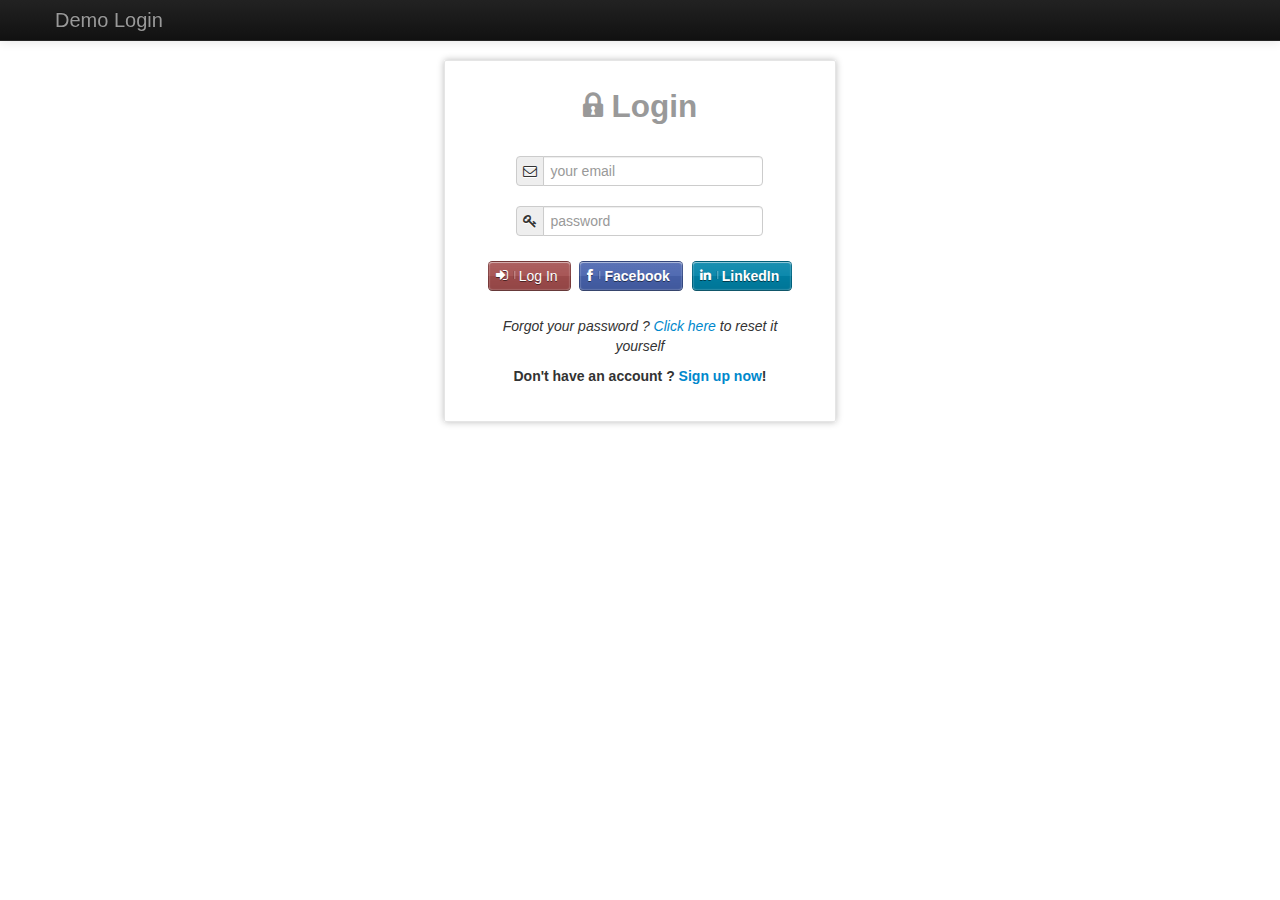
<file: index.html>
<!DOCTYPE html>
<html lang="en">
  <head>
    <meta charset="utf-8">
    <title>Demo Login</title>
    <meta name="viewport" content="width=device-width, initial-scale=1.0">
    <meta name="description" content="">
    <meta name="author" content="">
    <link href="css/bootstrap.css" rel="stylesheet">
    <link href="css/bootstrap-responsive.css" rel="stylesheet">
    <link rel="stylesheet" href="css/fonts/font-awesome/css/font-awesome.css">
    <link href="css/style.css" rel="stylesheet">
  </head>
  <body>
    <div class="navbar navbar-inverse navbar-fixed-top">
      <div class="navbar-inner">
        <div class="container">
          <button type="button" class="btn btn-navbar" data-toggle="collapse" data-target=".nav-collapse">
            <span class="icon-bar"></span>
            <span class="icon-bar"></span>
            <span class="icon-bar"></span>
          </button>
          <a class="brand" href="#">Demo Login</a>
        </div>
      </div>
    </div>
    <div class="container-fluid">
      <div class="row-fluid">
        <div class="offset4 span4">
          <form class="" style="text-align:center">
            <fieldset class="login-form">
              <h2 class="muted"><i class="icon-lock"></i> Login</h2><br>
              <div class="control-group">
                <div class="controls">   
                  <div class="input-prepend">
                    <span class="add-on"><i class="icon-envelope"></i></span> 
                    <input class=" required" id="email" name="email" placeholder="your email" type="Email" value="" >
                  </div>   
                </div>
              </div>
              <div class="control-group">
                <div class="controls">
                  <div class="input-prepend">
                    <span class="add-on"><i class="icon-key"></i></span>
                    <input class=" required" id="password" name="password" placeholder="password" type="password" value="">
                  </div>    
                </div>
              </div>
              <div class="center">
                <a class="btn btn-login" value="" type="submit"><i class="icon-signin"></i> Log In</a>
                <a  class="btn btn-facebook "><i class="icon icon-facebook"></i><strong> Facebook</strong></a>
                <a href="#" class="btn btn-linkedin "><i class="icon icon-linkedin"></i> <strong>LinkedIn</strong></a>
              </div><br>
              <i>Forgot your password ? <a href="#">Click here</a> to reset it yourself</i>
              <h5 >Don't have an account ? <a href="register.html">Sign up now</a>!</h5>
            </fieldset>
          </form>
        </div>
      </div>
    </div>
    <script src="js/jquery.js"></script>
    <script src="js/bootstrap.js"></script>
  </body>
</html>
</file>
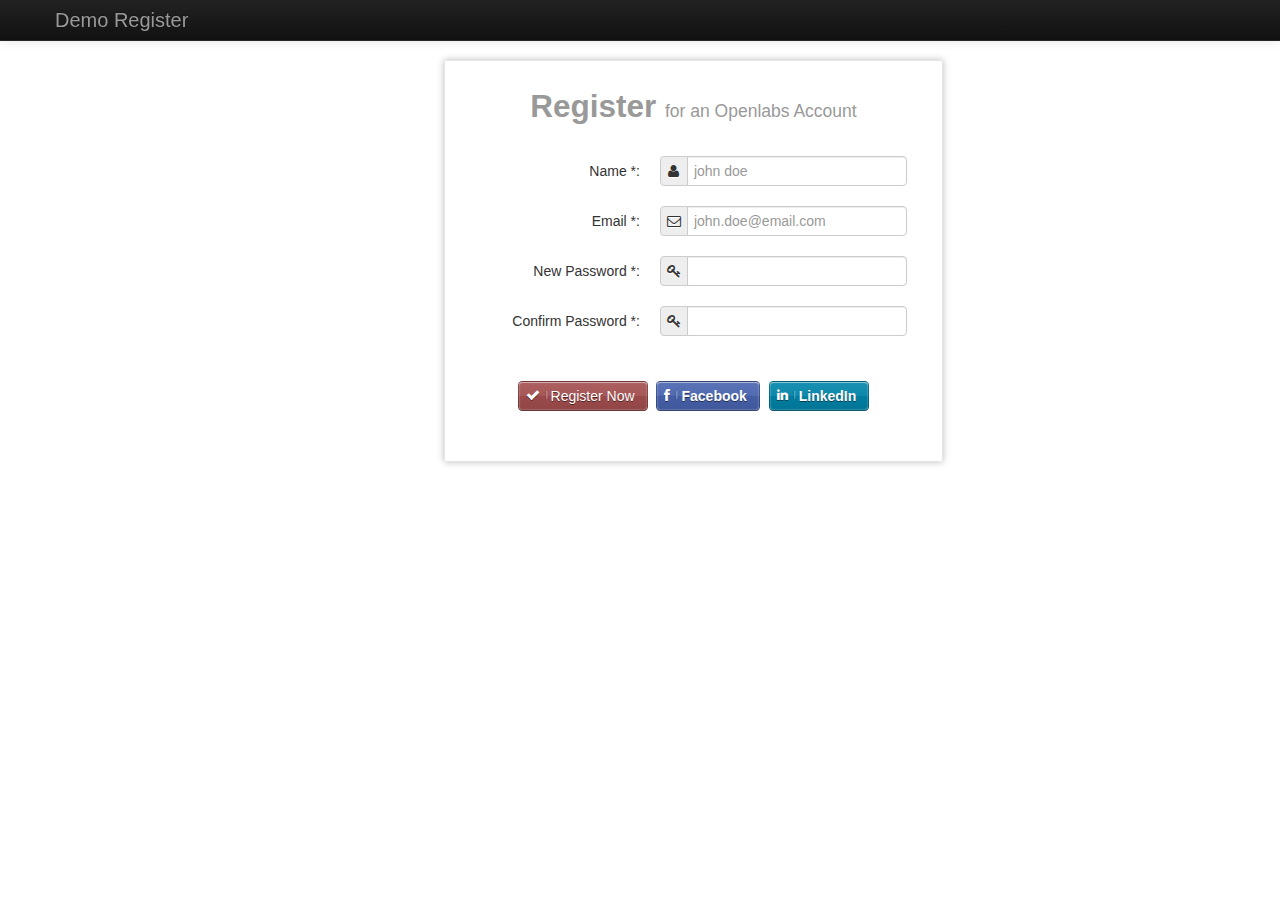
<file: register.html>
<!DOCTYPE html>
<html lang="en">
  <head>
    <meta charset="utf-8">
    <title>Demo Register</title>
    <meta name="viewport" content="width=device-width, initial-scale=1.0">
    <meta name="description" content="">
    <meta name="author" content="">
    <link href="css/bootstrap.css" rel="stylesheet">
    <link href="css/bootstrap-responsive.css" rel="stylesheet">
    <link rel="stylesheet" href="css/fonts/font-awesome/css/font-awesome.css">
    <link href="css/style.css" rel="stylesheet">
  </head>
  <body>
    <div class="navbar navbar-inverse navbar-fixed-top">
      <div class="navbar-inner">
        <div class="container">
          <button type="button" class="btn btn-navbar" data-toggle="collapse" data-target=".nav-collapse">
            <span class="icon-bar"></span>
            <span class="icon-bar"></span>
            <span class="icon-bar"></span>
          </button>
          <a class="brand" href="#">Demo Register</a>
        </div>
      </div>
    </div>
    <div class="container-fluid">
      <div class="row-fluid">
        <div class="offset4 span4" style="text-align:center">
          <form class="form-horizontal">
            <fieldset class="register-form">
              <h2 class="muted">Register <small>for an Openlabs Account</small></h2><br>
              <div class="control-group">
                <label class="control-label" for="Name">Name <span>*</span>:</label>
                <div class="controls">
                  <div class="input-prepend">
                    <span class="add-on"><i class="icon-user"></i></span>
                    <input class="input-flexible" type="text" id="" name="name" placeholder="john doe ">
                  </div>
                </div>
              </div>
              <div class="control-group">
                <label class="control-label" for="email">Email <span>*</span>:</label>
                <div class="controls">
                  <div class="input-prepend">
                    <span class="add-on"><i class="icon-envelope"></i></span>
                    <input class="input-flexible" type="text" id="" name="email" placeholder="john.doe@email.com ">
                  </div>
                </div>
              </div>
              <div class="control-group ">
                <label class="control-label" for="password">New Password <span>*</span>:</label>
                <div class="controls">
                  <div class="input-prepend">
                    <span class="add-on"><i class="icon-key"></i></span>  
                    <input class=" required" id="password" name="password" type="password" value="">   
                  </div>    
                </div>
              </div>
              <div class="control-group">
                <label class="control-label" for="confirm">Confirm Password <span>*</span>:</label>
                <div class="controls">
                  <div class="input-prepend">
                    <span class="add-on"><i class="icon-key"></i></span>
                    <input class=" required" id="password" name="Confirm" type="password" value="">
                  </div>    
                </div>
              </div>
              <div align="center">
                <script type="text/javascript" src="https://www.google.com/recaptcha/api/challenge?k=6LddPdcSAAAAAG3wwOGvMoAyp5wIJBrlVyDaPdEu"></script>
              </div>
              <br>
              <div class="clearfix">
                <a class="btn btn-register" value="" type="submit"><i class="icon-ok"></i> Register Now</a>
                <a href="#" class="btn btn-facebook "><i class="icon icon-facebook"></i><strong> Facebook</strong></a>
                <a href="#" class="btn btn-linkedin "><i class="icon icon-linkedin"></i> <strong>LinkedIn</strong></a><br><br>
              </div>
            </fieldset>
          </form>
        </div>
      </div>
    </div>
    <script src="js/jquery.js"></script>
    <script src="js/bootstrap.js"></script>
  </body>
</html>
</file>
<file: css/style.css>
body {
	padding-top: 60px;
    padding-bottom: 40px;
    background-position: initial initial; 
    background-repeat: repeat repeat;
}

.login-form, .register-form {
padding: 15px 35px 25px 35px;
margin: 60px 0 60px 0px;
background-color: #fff;
border: 1px solid #e5e5e5;
-webkit-border-radius: 2px;
-moz-border-radius: 2px;
-ms-border-radius: 2px;
-o-border-radius: 2px;
border-radius: 2px;
box-shadow: 0px 0px 7px #bbbbbb;
margin: 0 auto;
}

.btn-facebook, .btn-facebook:hover, .btn-facebook:active{
        background: #4863ae;
        color: #fff;
        text-shadow: none;
        margin: 5px 5px;
}
.btn-linkedin,.btn-linkedin:hover, .btn-linkedin:active{
    background:#0083a8;
    color: #fff;
    text-shadow:none;
}
.btn-login,.btn-login:hover,.btn-login:active{
    text-shadow:none;
    background: #A34E4E;
    color: #fff;
}
.btn-register, .btn-register:hover, .btn-register:active{
    text-shadow:none;
    background: #A34E4E;
    color: #fff;
}
.btn-facebook,.btn-linkedin, .btn-login, .btn-register{
    -moz-box-shadow: inset 0 0.08em 0 rgba(255,255,255,0.4), inset 0 0 0.1em rgba(255,255,255,0.9);
    -webkit-box-shadow: inset 0 0.08em 0 rgba(255,255,255,0.4), inset 0 0 0.1em rgba(255,255,255,0.9);
    box-shadow: inset 0 0.08em 0 rgba(255,255,255,0.4), inset 0 0 0.1em rgba(255,255,255,0.9);
    cursor: pointer;
    text-shadow: 0 1px 0 rgba(0,0,0,0.5);
    white-space: nowrap;
    -moz-user-select: none;
    -webkit-user-select: none;
    user-select: none;
    position: relative;
    -moz-border-radius: .3em;
    -webkit-border-radius: .3em;
    border-radius: .3em;
    background-image: -moz-linear-gradient(rgba(255,255,255,.1), rgba(255,255,255,.05) 49%, rgba(0,0,0,.05) 51%, rgba(0,0,0,.1));
    background-image: -ms-linear-gradient(rgba(255,255,255,.1), rgba(255,255,255,.05) 49%, rgba(0,0,0,.05) 51%, rgba(0,0,0,.1));
    background-image: -o-linear-gradient(rgba(255,255,255,.1), rgba(255,255,255,.05) 49%, rgba(0,0,0,.05) 51%, rgba(0,0,0,.1));
    background-image: -webkit-gradient(linear, left top, left bottom, from(rgba(255,255,255,.1)), color-stop(49%, rgba(255,255,255,.05)), color-stop(51%, rgba(0,0,0,.05)), to(rgba(0,0,0,.1)));
    background-image: -webkit-linear-gradient(rgba(255,255,255,.1), rgba(255,255,255,.05) 49%, rgba(0,0,0,.05) 51%, rgba(0,0,0,.1));
    background-image: linear-gradient(rgba(255,255,255,.1), rgba(255,255,255,.05) 49%, rgba(0,0,0,.05) 51%, rgba(0,0,0,.1));
    border: 1px solid #777;
    border-color: rgba(0,0,0,0.2);
    border-bottom-color: #333;
    border-bottom-color: rgba(0,0,0,0.4);
}
.btn-facebook:hover ,.btn-linkedin:hover, .btn-login:hover, .btn-register:hover{
        background-image: -moz-linear-gradient(rgba(255,255,255,.15) 49%, rgba(0,0,0,.1) 51%, rgba(0,0,0,.15));
        background-image: -ms-linear-gradient(rgba(255,255,255,.15) 49%, rgba(0,0,0,.1) 51%, rgba(0,0,0,.15));
        background-image: -o-linear-gradient(rgba(255,255,255,.15) 49%, rgba(0,0,0,.1) 51%, rgba(0,0,0,.15));
        background-image: -webkit-gradient(linear, left top, left bottom, from(rgba(255,255,255,.15)), color-stop(49%, rgba(255,255,255,.15)), color-stop(51%, rgba(0,0,0,.1)), to(rgba(0,0,0,.15)));
        background-image: -webkit-linear-gradient(rgba(255,255,255,.15) 49%, rgba(0,0,0,.1) 51%, rgba(0,0,0,.15));
        background-image: linear-gradient(rgba(255,255,255,.15) 49%, rgba(0,0,0,.1) 51%, rgba(0,0,0,.15));
}
.btn-facebook:active,.btn-linkedin:active, .btn-login:active, .btn-register:active{
    background-image: -moz-linear-gradient(bottom, rgba(255,255,255,.1), rgba(255,255,255,0) 30%, transparent 50%, rgba(0,0,0,.1));
    background-image: -ms-linear-gradient(bottom, rgba(255,255,255,.1), rgba(255,255,255,0) 30%, transparent 50%, rgba(0,0,0,.1));
    background-image: -o-linear-gradient(bottom, rgba(255,255,255,.1), rgba(255,255,255,0) 30%, transparent 50%, rgba(0,0,0,.1));
    background-image: -webkit-gradient(linear, left top, left bottom, from(rgba(255,255,255,.1)), color-stop(30%, rgba(255,255,255,0)), color-stop(50%, transparent), to(rgba(0,0,0,.1)));
    background-image: -webkit-linear-gradient(bottom, rgba(255,255,255,.1), rgba(255,255,255,0) 30%, transparent 50%, rgba(0,0,0,.1));
    background-image: linear-gradient(bottom, rgba(255,255,255,.1), rgba(255,255,255,0) 30%, transparent 50%, rgba(0,0,0,.1));
}
.btn-facebook > i, .btn-linkedin > i, .btn-login > i, .btn-register > i {
border-right: 0.1em solid rgba(0,0,0,0.1);
float: left;
text-align: center;
margin:5px 5px 5px -10px;
padding: 0 5px;
text-decoration: none;
text-transform: none;
-moz-box-shadow: 0.075em 0 0 rgba(255,255,255,0.25);
-webkit-box-shadow: 0.075em 0 0 rgba(255,255,255,0.25);
box-shadow: 0.1em 0 0 rgba(255,255,255,0.25);
-moz-font-smoothing: antialiased;
}
</file>
